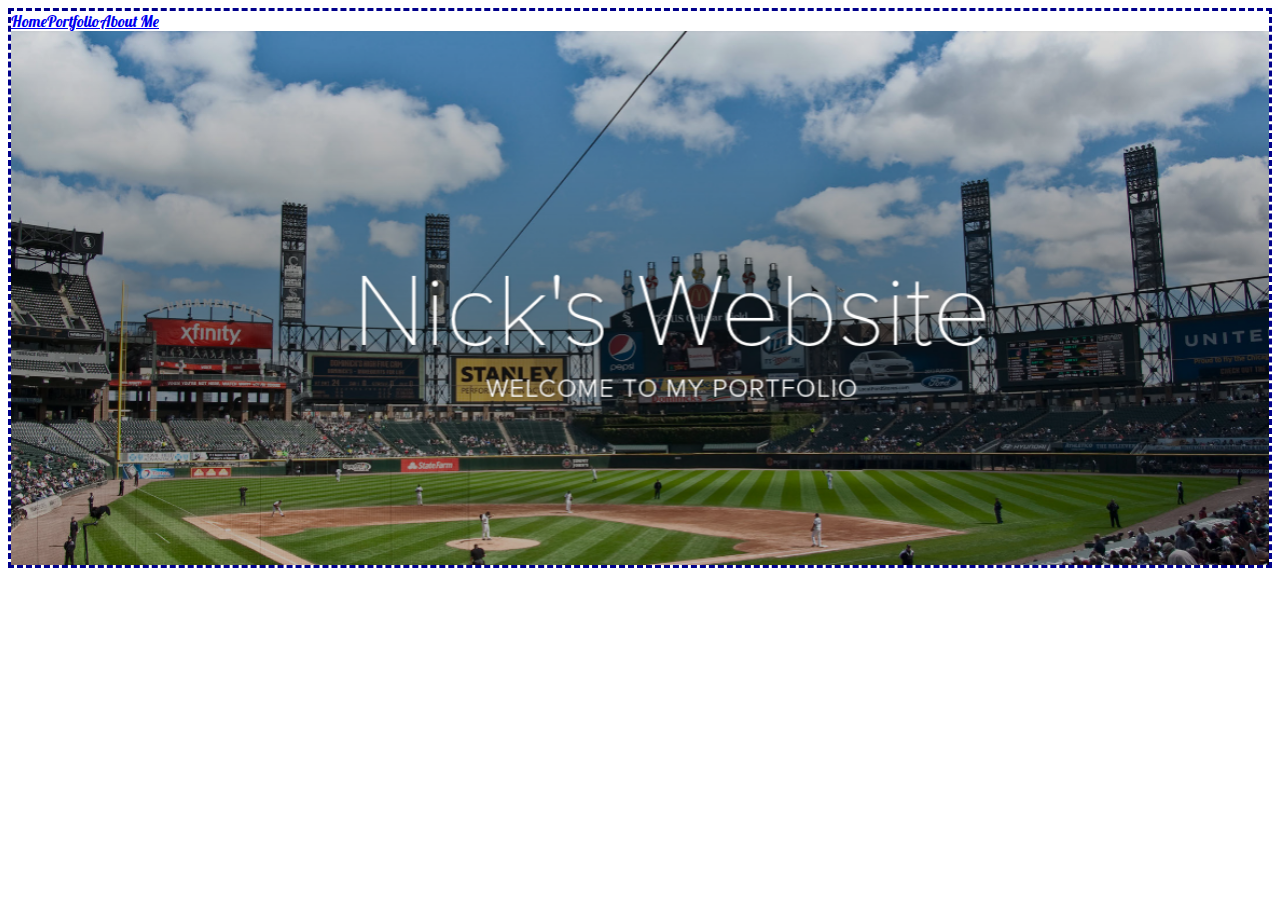
<file: my_website/index.html>
<!doctype html>
<html lang="en">
    <head>
        <link href="index.css" rel="stylesheet" type="text/css">
        <link rel="stylesheet" href="http://www.w3schools.com/lib/w3.css">
        <meta charset="utf-8">
        <title>Home</title>
    </head>
    <style>
        .mySlides {display:none;}
    </style>
    <body class="main">
        <table align="center">
        <tr align="center">
        <a href="index.html">Home</a>
        <a href="portfolio.html">Portfolio</a>
        <a href="aboutme.html">About Me</a>
        </tr>
        <div class="w3-content w3-section" style="width:100%">
          <img class="mySlides" src="images/HOME1.png" style="width:100%">
          <img class="mySlides" src="images/HOME2.png" style="width:100%">
          <img class="mySlides" src="images/HOME3.png" style="width:100%">
        </div>
        
        <script>
        var myIndex = 0;
        carousel();
        
        function carousel() {
            var i;
            var x = document.getElementsByClassName("mySlides");
            for (i = 0; i < x.length; i++) {
               x[i].style.display = "none";
            }
            myIndex++;
            if (myIndex > x.length) {myIndex = 1}
            x[myIndex-1].style.display = "block";
            setTimeout(carousel, 2000); // Change image every 2 seconds
        }
        </script>
    </body>
</html>
</file>
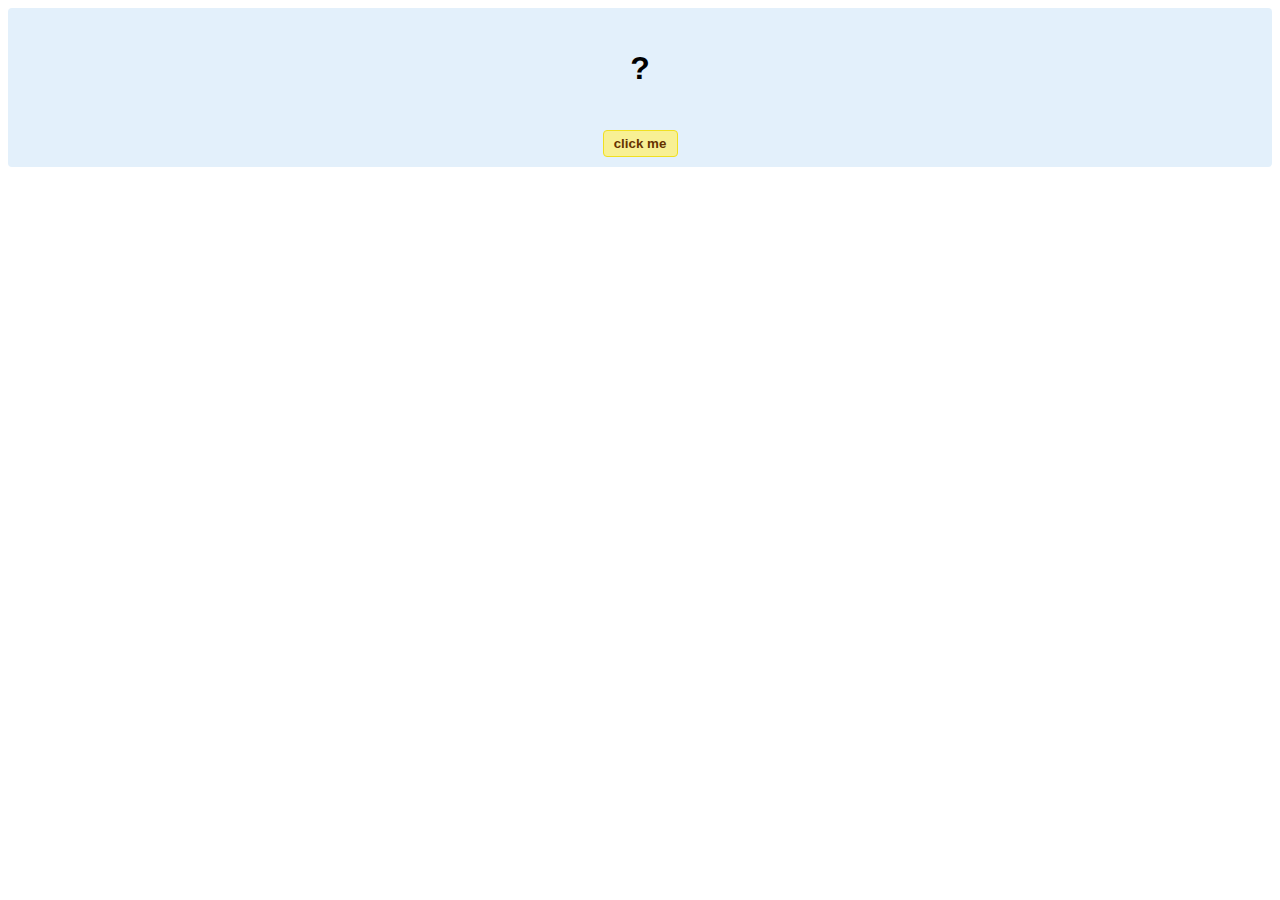
<file: hello-world.html>
<!DOCTYPE html>
<!-- HTML5 Hello world by kirupa - http://www.kirupa.com/html5/getting_your_feet_wet_html5_pg1.htm -->
<html lang="en-us">

<head>
<meta charset="utf-8">
<title>Hello...</title>
<style type="text/css">
#mainContent {
	font-family: Arial, Helvetica, sans-serif;
	font-size: xx-large;
	font-weight: bold;
	background-color: #E3F0FB;
	border-radius: 4px;
	padding: 10px;
	text-align: center;
}
.buttonStyle {
	border-radius: 4px;
	border: thin solid #F0E020;
	padding: 5px;
	background-color: #F8F094;
	font-family: "Segoe UI", Tahoma, Geneva, Verdana, sans-serif;
	font-weight: bold;
	color: #663300;
	width: 75px;
}

.buttonStyle:hover {
	border: thin solid #FFCC00;
	background-color: #FCF9D6;
	color: #996633;
	cursor: pointer;
}
.buttonStyle:active {
	border: thin solid #99CC00;
	background-color: #F5FFD2;
	color: #669900;
	cursor: pointer;
}

</style>
</head>

<body>
<div id="mainContent">
<p id="helloText">?</p>
<button id="clickButton" class="buttonStyle">click me</button>
</div>
<script> 
var myButton = document.getElementById("clickButton");
var myText = document.getElementById("helloText");

myButton.addEventListener('click', doSomething, false)

function doSomething() {
	myText.textContent = "hello, world!";
}
</script>

</body>
</html>
</file>
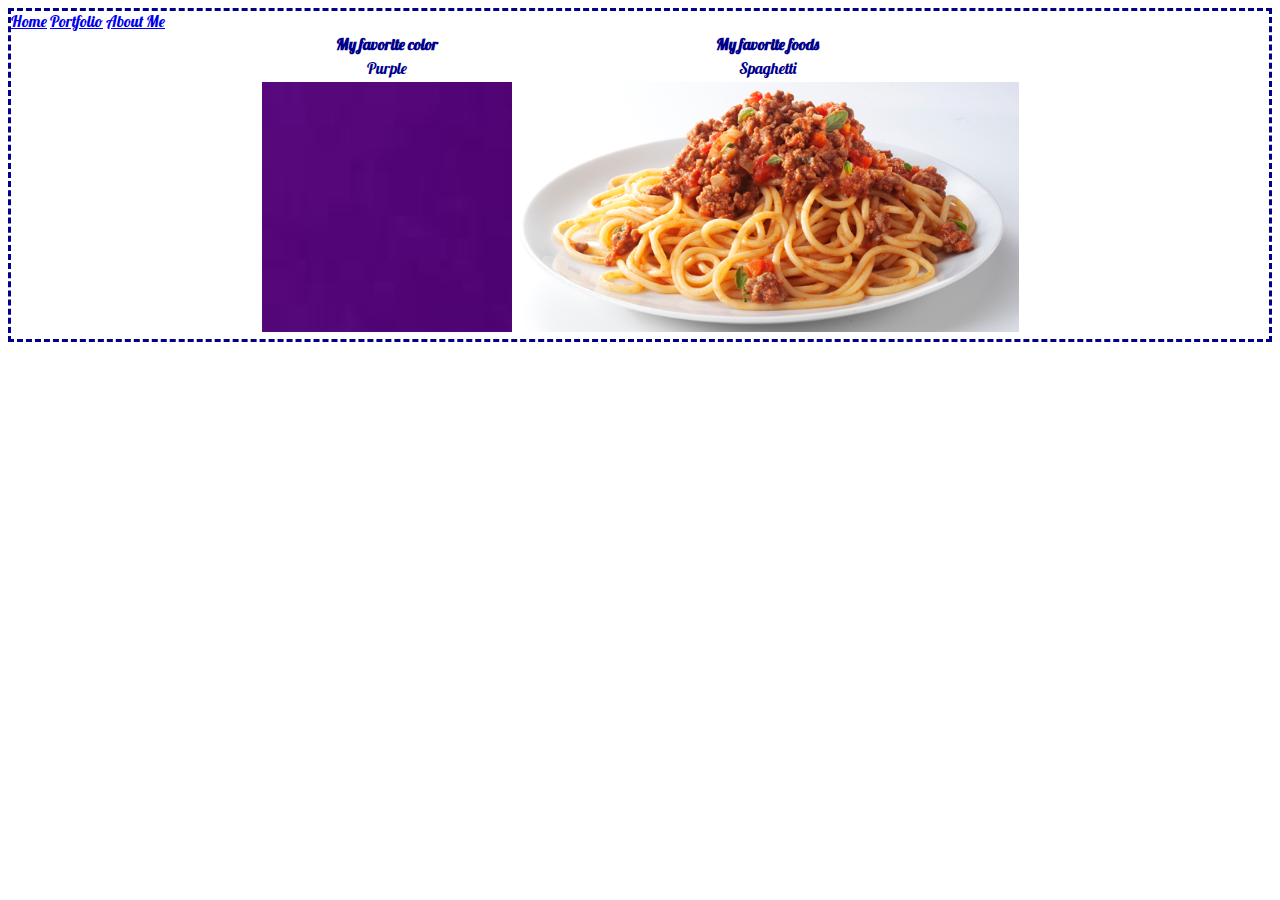
<file: my_website/aboutme.html>
<!doctype html>
<html lang="en">
    <head>
        <link href="index.css" rel="stylesheet" type="text/css">
        <meta charset="utf-8">
        <title>About Me!</title>
    </head>
     <body class="main">
        <a href="index.html">Home</a>
        <a href="portfolio.html">Portfolio</a>
        <a href="aboutme.html">About Me</a>
        <table align="center">
            <tr align="center">
                <td><b>My favorite color</b></td>
                <td><b>My favorite foods</b></td>
            </tr>
            <tr align="center">
                <td>Purple</td>
                <td>Spaghetti</td>
            </tr>
            <tr align="center">
                 <td>
                    <img src="images/purple.jpg" height="250">
                </td>
            <td>
                <img src="images/spaghetti.png" height= "250">
            </td>
        </tr>
    </table>
</body>
</file>
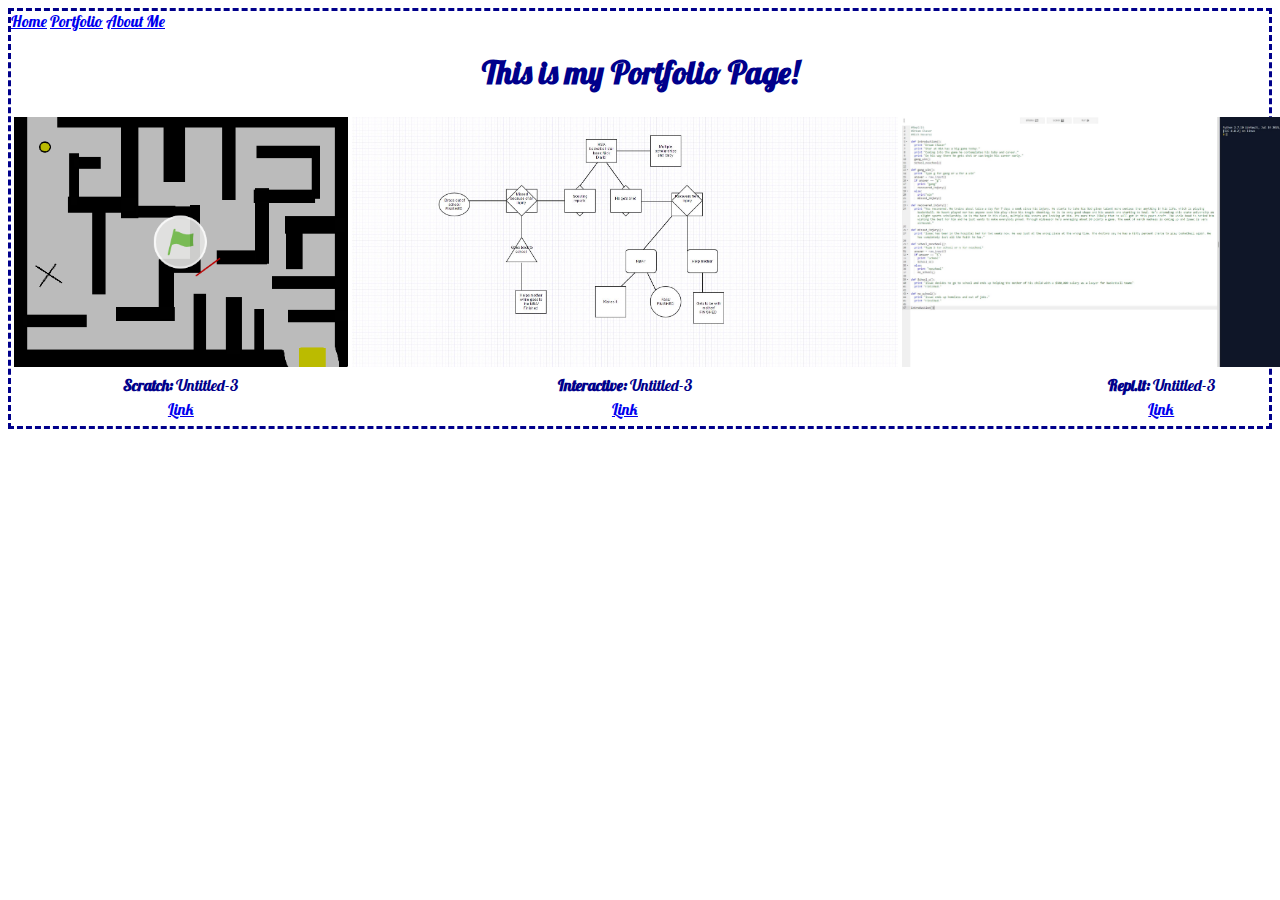
<file: my_website/portfolio.html>
<!doctype html>
<html lang="en">
    <head>
        <link href="index.css" rel="stylesheet" type="text/css">
        <meta charset="utf-8">
        <title>Portfolio</title>
      </head>
        <body class="main">
        <a href="index.html">Home</a>
        <a href="portfolio.html">Portfolio</a>
        <a href="aboutme.html">About Me</a>
        <h1 align = "center">This is my Portfolio Page!</h1>
        <table align= "center">
            <tr align = "center">
                <td>
                    <img src="images/Scratch.PNG" height= "250">
                </td>
                <td>
                    <img src="images/interactive.JPG" height= "250">
                </td>
                <td>
                    <img src="images/Capture1234321.JPG" height= "250">
                </td>
            </tr>
            <tr align = "center">
                <td><b>Scratch:</b> Untitled-3</td>
                <td><b>Interactive:</b> Untitled-3</td>
                <td><b>Repl.it:</b> Untitled-3</td>
            </tr>
            <tr align = "center">
                <td>
                    <a href ="https://scratch.mit.edu/projects/121934088/" target="_blank">Link</a>
                </td>
                <td>
                    <a href ="https://www.gliffy.com/go/html5/11383905?app=1b5094b0-6042-11e2-bcfd-0800200c9a66" target="_blank">Link</a>
                </td>
                <td>
                    <a href ="https://repl.it/EQtc/5" target="_blank">Link</a>
                </td>
            </tr>
            <tr align = "center">
                <td>
                    <a href =""
                </td>
            </tr>
        </table>
    </body>
</html>
</file>
<file: my_website/index.css>
@import url(//fonts.googleapis.com/css?family=Lobster);

.main{
    background-color: white;
    color:darkblue;
    border-style: dashed;
    font-family: "Lobster", cursive; 
}
</file>
